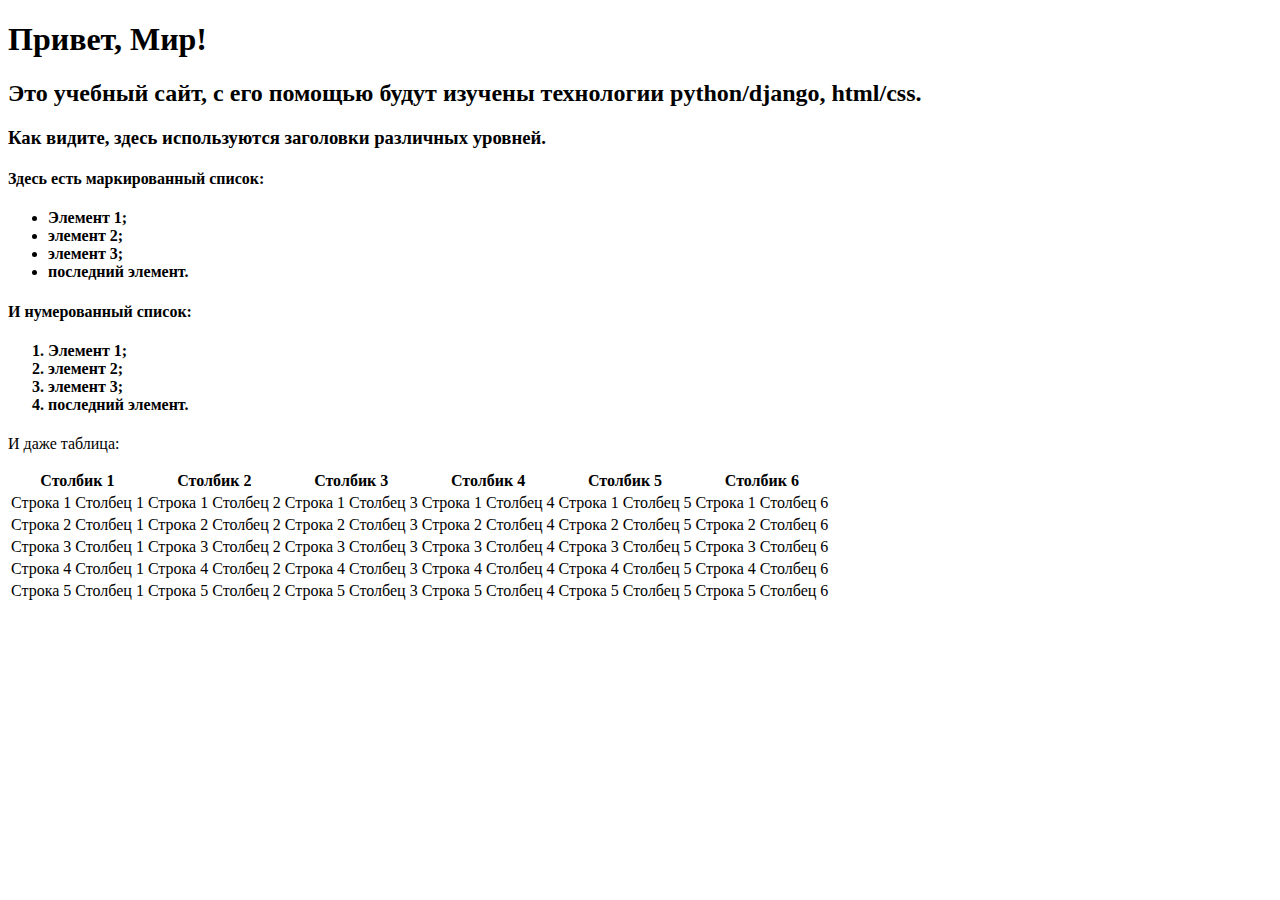
<file: lab2/firstwebpage/flatpages/templates/index.html>
<!DOCTYPE html>
<html>
<head>
	<title>Привет, Мир!</title>
</head>
<body>
	<h1>Привет, Мир!</h1>
	<h2>Это учебный сайт, с его помощью будут изучены технологии
	python/django, html/css.</h2>
	<h3>Как видите, здесь используются заголовки различных
	уровней.</h3>
	
	<h4>Здесь есть маркированный список:</h4>
		<h4>
			<ul>
				<li>Элемент 1;</li>
				<li>элемент 2;</li>
				<li>элемент 3;</li>
				<li>последний элемент.</li>
			</ul>
		</h4>
	<h4>И нумерованный список:</h4>
		<h4>
			<ol>
				<li>Элемент 1;</li>
				<li>элемент 2;</li>
				<li>элемент 3;</li>
				<li>последний элемент.</li>
			</ol>
		</h4>
	<p>И даже таблица:</p>
	<table>
		<thead>
			<tr>
			<th>Столбик 1</th>
			<th>Столбик 2</th>
			<th>Столбик 3</th>
			<th>Столбик 4</th>
			<th>Столбик 5</th>
			<th>Столбик 6</th>
			</tr>
		</thead>
		<tr>
			<td>Строка 1 Столбец 1</td>
			<td>Строка 1 Столбец 2</td>
			<td>Строка 1 Столбец 3</td>
			<td>Строка 1 Столбец 4</td>
			<td>Строка 1 Столбец 5</td>
			<td>Строка 1 Столбец 6</td>
		</tr>
		<tr>
			<td>Строка 2 Столбец 1</td>
			<td>Строка 2 Столбец 2</td>
			<td>Строка 2 Столбец 3</td>
			<td>Строка 2 Столбец 4</td>
			<td>Строка 2 Столбец 5</td>
			<td>Строка 2 Столбец 6</td>
		</tr>
		<tr>
			<td>Строка 3 Столбец 1</td>
			<td>Строка 3 Столбец 2</td>
			<td>Строка 3 Столбец 3</td>
			<td>Строка 3 Столбец 4</td>
			<td>Строка 3 Столбец 5</td>
			<td>Строка 3 Столбец 6</td>
		</tr>
		<tr>
			<td>Строка 4 Столбец 1</td>
			<td>Строка 4 Столбец 2</td>
			<td>Строка 4 Столбец 3</td>
			<td>Строка 4 Столбец 4</td>
			<td>Строка 4 Столбец 5</td>
			<td>Строка 4 Столбец 6</td>
		</tr>
		<tr>
			<td>Строка 5 Столбец 1</td>
			<td>Строка 5 Столбец 2</td>
			<td>Строка 5 Столбец 3</td>
			<td>Строка 5 Столбец 4</td>
			<td>Строка 5 Столбец 5</td>
			<td>Строка 5 Столбец 6</td>
		</tr>
	</table>
</body>
</html>
</file>
